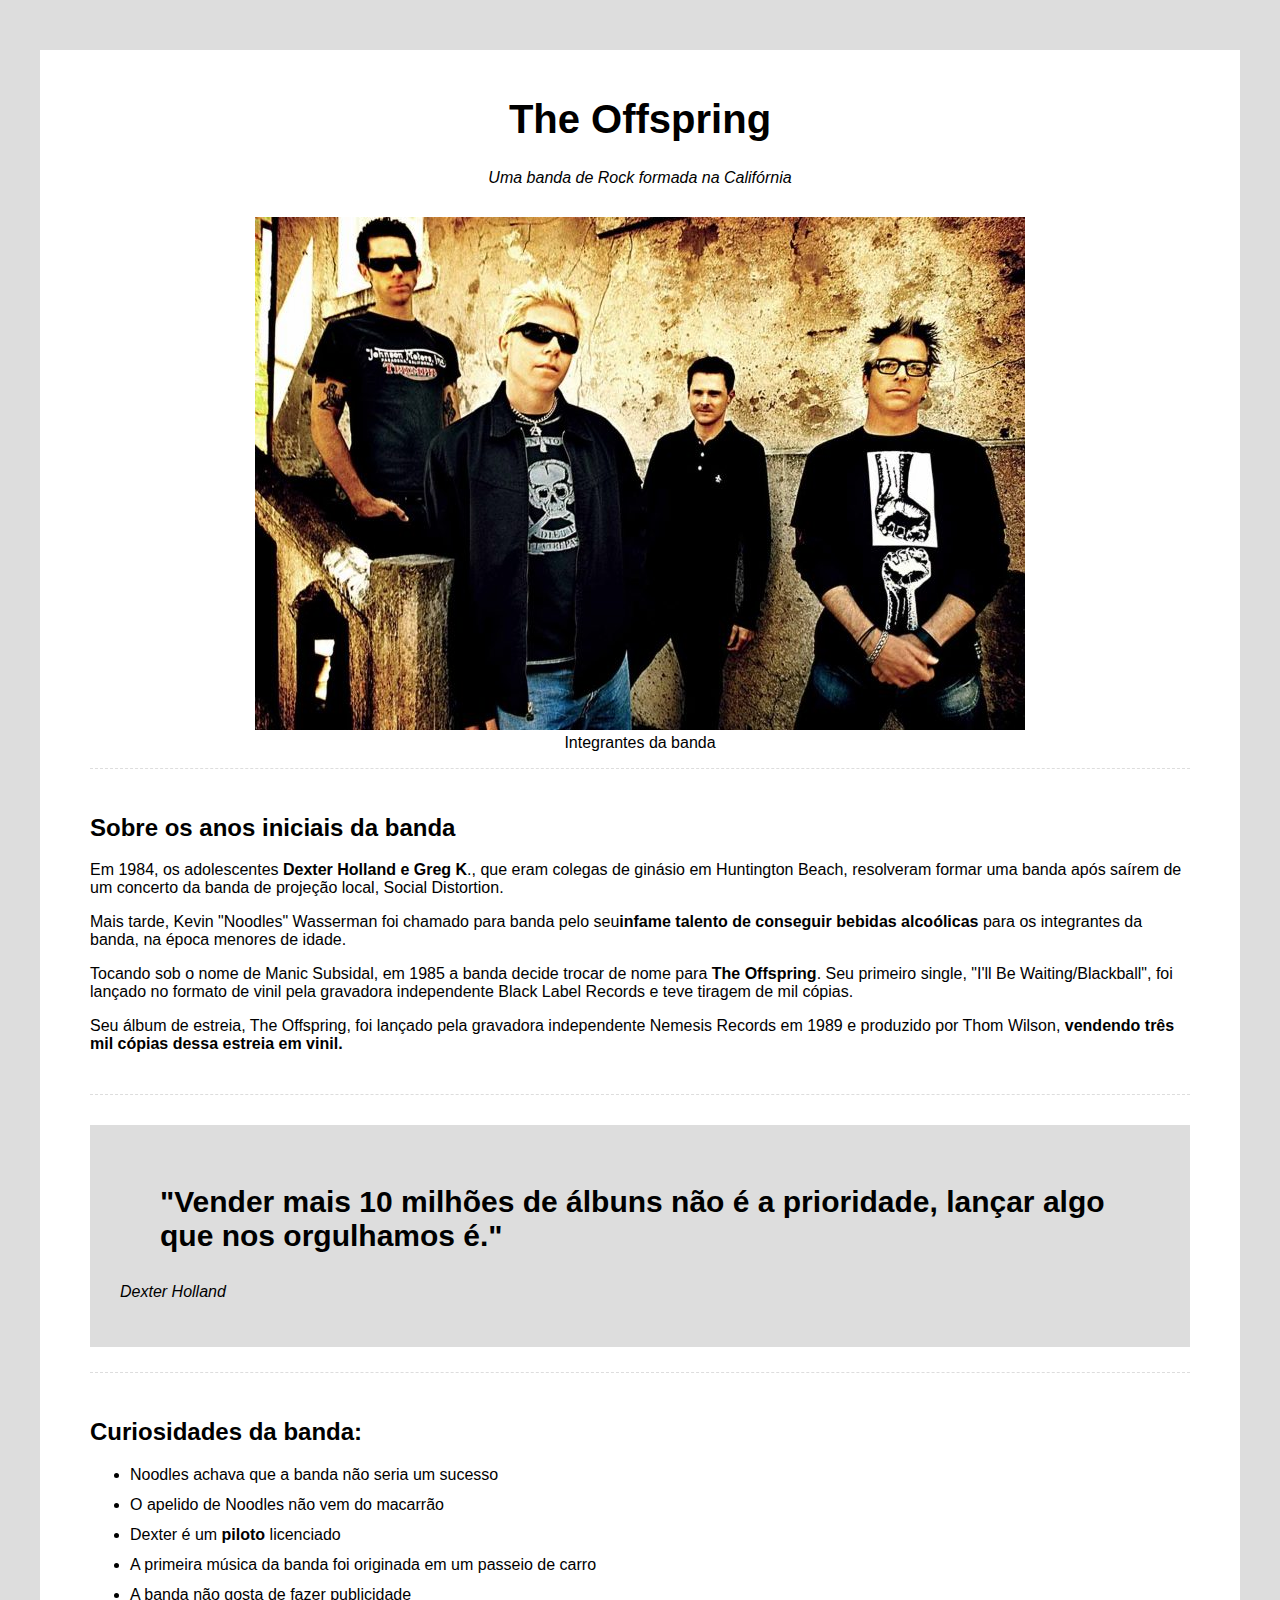
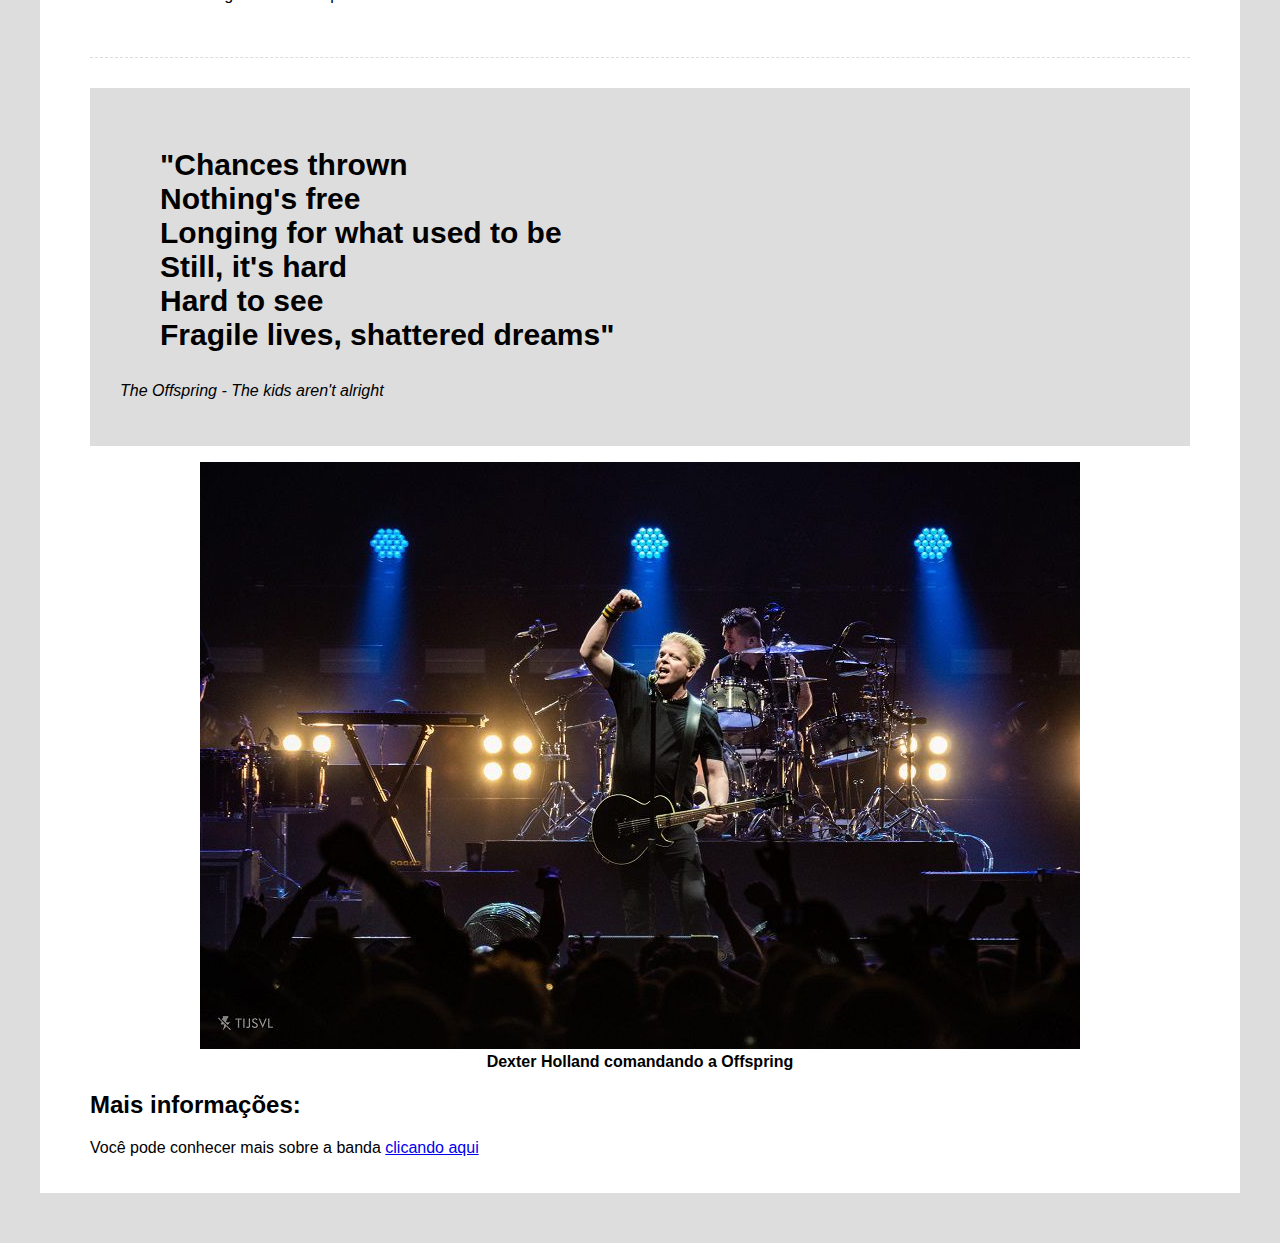
<file: offspring/index.html>
<!DOCTYPE html>
<html lang="pt-br">
  <head>
    <meta charset="UTF-8" />
    <meta http-equiv="X-UA-Compatible" content="IE=edge" />
    <meta name="viewport" content="width=device-width, initial-scale=1.0" />
    <title>Página de Tributo: The Offspring</title>
    <link rel="stylesheet" href="css/styles.css" />
  </head>
  <body>
    <div class="container">
      <!-- Cabeçalho -->
      <div class="header">
        <h1 class="main-title">The Offspring</h1>
        <p class="main-paragraph">Uma banda de Rock formada na Califórnia</p>
      </div>
      <!-- Imagem de destaque -->
      <div class="featured-image">
        <figure>
          <img src="img/offspring_1.jpg" alt="A banda The Offspring" />
          <figcaption>Integrantes da banda</figcaption>
        </figure>
      </div>
      <!-- Biografia -->
      <div class="biography-container">
        <h2>Sobre os anos iniciais da banda</h2>
        <p>
          Em 1984, os adolescentes
          <span class="bold">Dexter Holland e Greg K</span>., que eram colegas de ginásio em Huntington Beach, resolveram formar uma banda após saírem de um concerto da banda de projeção local, Social Distortion.
        </p>
        <p>
          Mais tarde, Kevin "Noodles" Wasserman foi chamado para banda pelo seu<span class="bold">infame talento de conseguir bebidas alcoólicas</span>   para os integrantes da banda, na época menores de idade.
        </p>
        <p>
          Tocando sob o nome de Manic Subsidal, em 1985 a banda decide trocar de nome para <span class="bold">The Offspring</span>. Seu primeiro single, "I'll Be Waiting/Blackball", foi lançado no formato de vinil pela gravadora independente Black Label Records e teve tiragem de mil cópias.
        </p>
        <p>
          Seu álbum de estreia, The Offspring, foi lançado pela gravadora independente Nemesis Records em 1989 e produzido por Thom Wilson, <span class="bold">vendendo três mil cópias dessa estreia em vinil.</span>
        </p>
      </div>
      <!-- Container de citação -->
      <div class="quotes-container">
        <blockquote>
          "Vender mais 10 milhões de álbuns não é a prioridade, lançar algo que nos orgulhamos é."
        </blockquote>
        <p>Dexter Holland</p>
      </div>
      <!-- Curiosidades -->
      <div class="curiosities-container">
        <h2>Curiosidades da banda:</h2>
        <ul>
          <li>Noodles achava que a banda não seria um sucesso</li>
          <li>O apelido de Noodles não vem do macarrão</li>
          <li>Dexter é um <span class="bold">piloto</span> licenciado</li>
          <li>
            A primeira música da banda foi originada em um passeio de carro
          </li>
          <li>A banda não gosta de fazer publicidade</li>
        </ul>
      </div>
      <!-- Segunda citação -->
      <div class="quotes-container">
        <blockquote>
          "Chances thrown <br />
          Nothing's free <br />
          Longing for what used to be <br />
          Still, it's hard <br />
          Hard to see <br />
          Fragile lives, shattered dreams"
        </blockquote>
        <p>The Offspring - The kids aren't alright</p>
      </div>
      <!-- Segunda imagem -->
      <div class="img-bold">
        <figure>
          <img src="img/offspring_2.jpeg" alt="The Offspring em um show" />
          <figcaption>Dexter Holland comandando a Offspring</figcaption>
        </figure>
      </div>
      <!-- Mais informações -->
      <div class="moreinfo-container">
        <h2>Mais informações:</h2>
        <p>
          Você pode conhecer mais sobre a banda
          <a href="https://pt.wikipedia.org/wiki/The_Offspring"
            >clicando aqui</a>
        </p>
      </div>
    </div>
  </body>
</html>

 <!-- finalizado -->
</file>
<file: offspring/css/styles.css>
html{
    font-family: Helvetica;
    background-color: #ddd;
}

.container{
    background-color: #fff;
    max-width: 1100px;
    padding: 20px 50px;
    margin: 50px auto;
    position: relative;
}

.bold{
    font-weight: bold;
}

.header{
    text-align: center;
}

.main-title{
    font-size: 40px;
}

.main-paragraph{
    font-style: italic;
}

.featured-image{
    text-align: center;
    margin-top: 30px;
}
.biography-container{
    /* background-color: aqua; */
    padding: 25px 0;
    border-top: 1px dashed #ddd;
    border-bottom: 1px dashed #ddd;
}
.quotes-container{
    background-color: #ddd;
    padding: 30px;
    margin-top: 30px;
}
.quotes-container blockquote{
    font-weight: bold;
    font-size: 30px;
}
.quotes-container p{
    font-style: italic;
}

.curiosities-container{

    padding: 25px 0;
    margin: 25px 0;
    border-top: 1px dashed #ddd;
    border-bottom: 1px dashed #ddd;
}

.curiosities-container li{
    height: 30px;
}

.img-bold{
    font-weight: bold;
    text-align: center;
}
/* finalizado */
</file>
